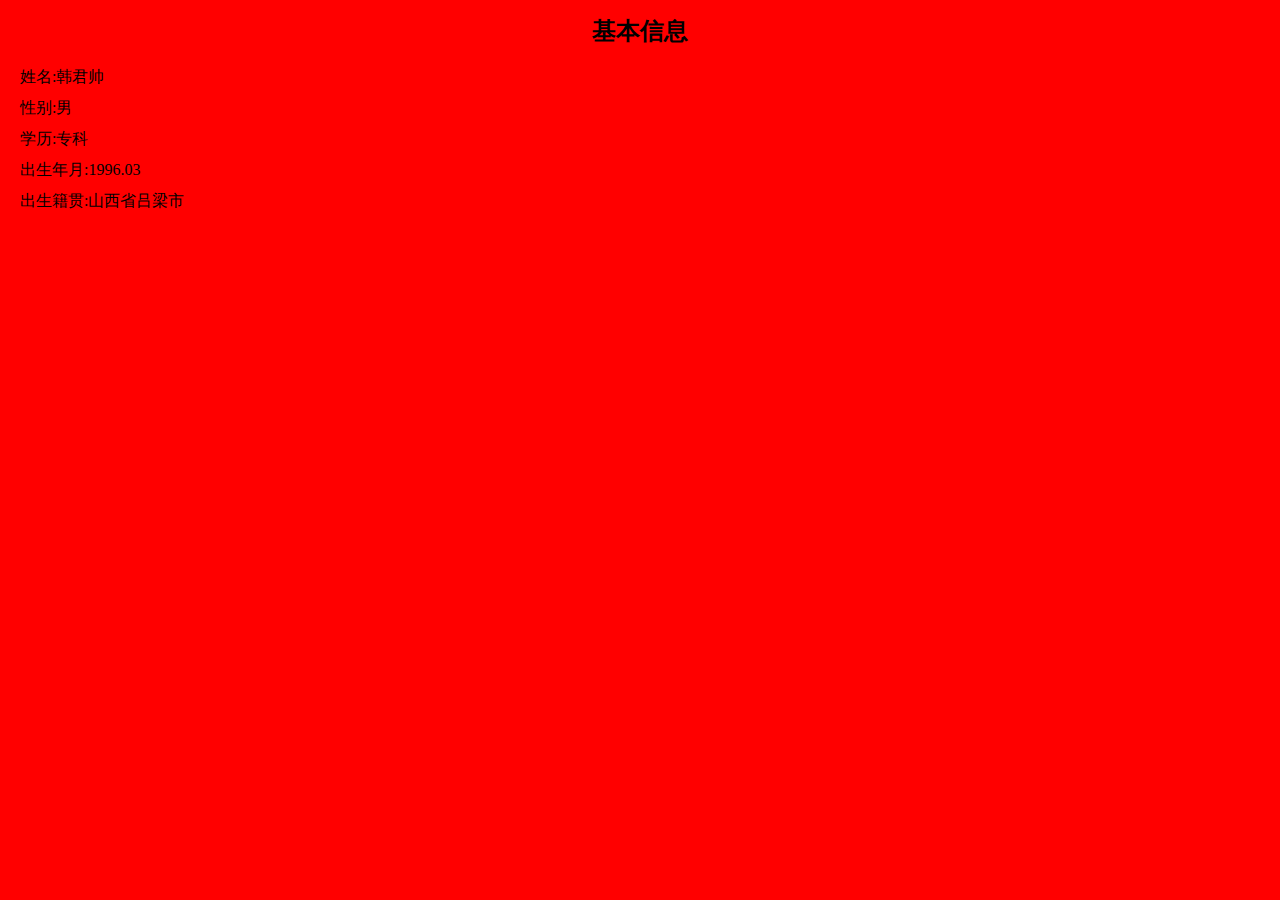
<file: index.html>
<!DOCTYPE html>
<html>

	<head>
		<meta charset="utf-8">
		<!--适配移动端-->
		<meta name="viewport" content="initial-scale=1.0, maximum-scale=1.0, user-scalable=no" />
		<title>七夕</title>
		<!--连接外部样式-->
		<link rel="stylesheet" type="text/css" href="css/main.css" />
	</head>

	<body>
		<!--顶级容器-->
		<div class="box">
			<!--所有页面-->
			<ul class="pages">
				<!--第一页-->
				<li class="page page0">
					<h2 class="page0-infor">基本信息</h2>
					<p>姓名:韩君帅</p>
					<p>性别:男</p>
					<p>学历:专科</p>
					<p>出生年月:1996.03</p>
					<p>出生籍贯:山西省吕梁市</p>
				</li>
				<!--第二页-->
				<li class="page page1 toBottom">
					<h2 class="page1-infor">技能</h2>
				</li>
				<!--第三页-->
				<li class="page page2 toBottom">
					<h2 class="page2-infor">技能</h2>
				</li>
				<!--第四页-->
				<li class="page page3 toBottom">
					<h2 class="page3-infor">作品</h2>
				</li>
				<!--第五页-->
				<li class="page page4 toBottom">
					<h2 class="page4-infor">兴趣爱好</h2>
					
				</li>
			</ul>
		</div>
	</body>
	<!--引入外部脚本-->
	<script src="js/main.js" type="text/javascript" charset="utf-8"></script>

</html>
</file>
<file: css/main.css>
/*页面初始化*/

* {
	/*去掉所有的内外边距*/
	margin: 0;
	padding: 0;
}

body {
	/*初始化背景色*/
	background-color: #fff;
}

ul,
ol {
	/*去掉列表的默认样式*/
	list-style: none;
}

a {
	/*去掉a标签的下划线*/
	text-decoration: none;
	/*去掉默认颜色*/
	color: #000;
}


/*------------------------------*/


/*公共样式*/

.content {
	/*内容居中*/
	width: 96%;
	margin: 0 auto;
}

.float-l {
	/*左浮动*/
	float: left;
}

.float-r {
	/*右浮动*/
	float: right;
}

.float-c {
	/*清除浮动*/
	clear: both;
}


/*===========页面样式===============*/

.box {
	/*容器宽度*/
	width: 100vw;
	/*容器高度*/
	height: 100vh;
	/*超出部分隐藏*/
	overflow: hidden;
}

.pages {
	width: 100%;
	height: 100%;
	/*相对定位----子绝父相*/
	position: relative;
}

.pages>li {
	width: 100%;
	height: 100%;
	/*绝对定位*/
	position: absolute;
	/*left 位置*/
	left: 0;
	/*top 位置*/
	top: 0;
}

.page0 {
	/*第一页*/
	background-color: #f00;
}

.page1 {
	/*第二页*/
	background-color: #0f0;
}

.page2 {
	/*第三页*/
	background-color: #00f;
}

.page3 {
	/*第四页*/
	background-color: #f0f;
}

.page4 {
	/*第五页*/
	background-color: #0ff;
}


/*不需要的页面到底部去*/

.toBottom {
	transform: translateX(100%);
}


/*当前显示的页面平移到顶部*/

.toTop {
	animation: pageToTop .8s ease forwards;
}

@keyframes pageToTop {
	from {
		transform: translateX(0%);
	}
	to {
		transform: translateX(-100%);
	}
}


/*即将显示的页面从底部上来*/

.fromBottom {
	animation: pageFromButtom .8s ease forwards;
}

@keyframes pageFromButtom {
	/*from{
		transform: translateY(100%);
	}
	to{
		transform: translateY(0%);
	}*/
	from {
		transform: translateX(100%);
	}
	to {
		transform: translateX(0%);
	}
}

.pageToB {
	animation: pageToButtom .6s ease forwards;
}

@keyframes pageToButtom {
	from {
		transform: translateX(0%);
	}
	to {
		transform: translateX(100%);
	}
	/*from {
		transform: translateY(0%);
	}
	to {
		transform: translateY(100%);
	}*/
}

.pageFromT {
	animation: pageFromTop .6s ease forwards;
}

@keyframes pageFromTop {
	from {
		transform: translateX(-100%);
	}
	to {
		transform: translateX(0%);
	}
}

/*第一页*/
.page0-infor,.page1-infor,.page2-infor,.page3-infor,.page4-infor{
	padding: 15px;
	text-align: center;
}
.page0>p{
	margin-left: 15px;
	padding: 5px;
}
</file>
